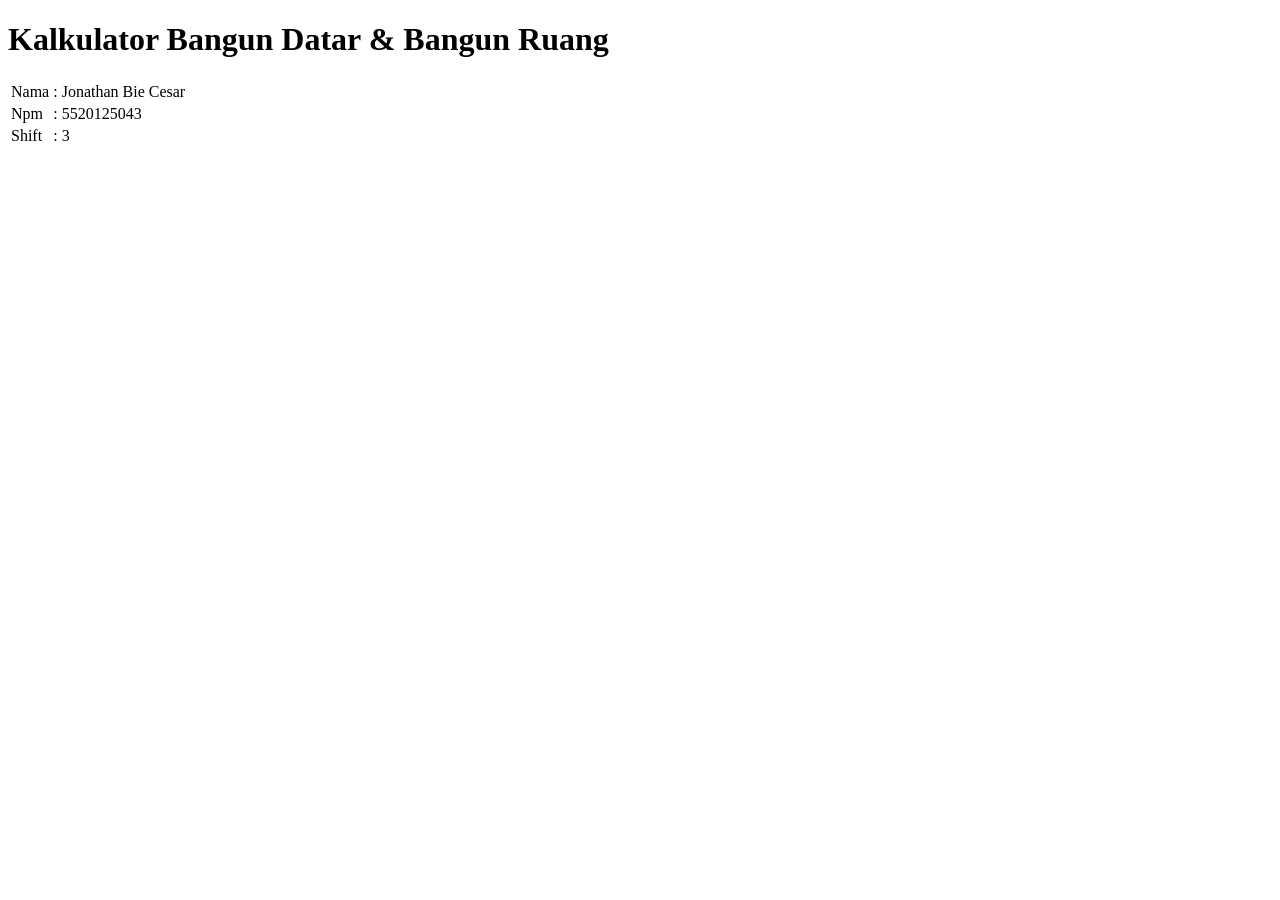
<file: pertemuan 4/index.html>
<!DOCTYPE html>
<html lang="id">
<head>
  <meta charset="UTF-8" />
  <meta name="viewport" content="width=device-width, initial-scale=1.0" />
  <title>Kalkulator Bangun Datar & Ruang</title>
</head>
<body>
    <h1>Kalkulator Bangun Datar & Bangun Ruang</h1>
    <table>
<tr>
    <td>Nama</td>
    <td>:</td>
    <td>Jonathan Bie Cesar</td>
</tr>
<tr>
    <td>Npm</td>
    <td>:</td>
    <td>5520125043</td>
</tr>
<tr>
    <td>Shift</td>
    <td>:</td>
    <td>3</td>
</tr>

</table>
  <script src="script.js"></script>
</body>
</html>
</file>
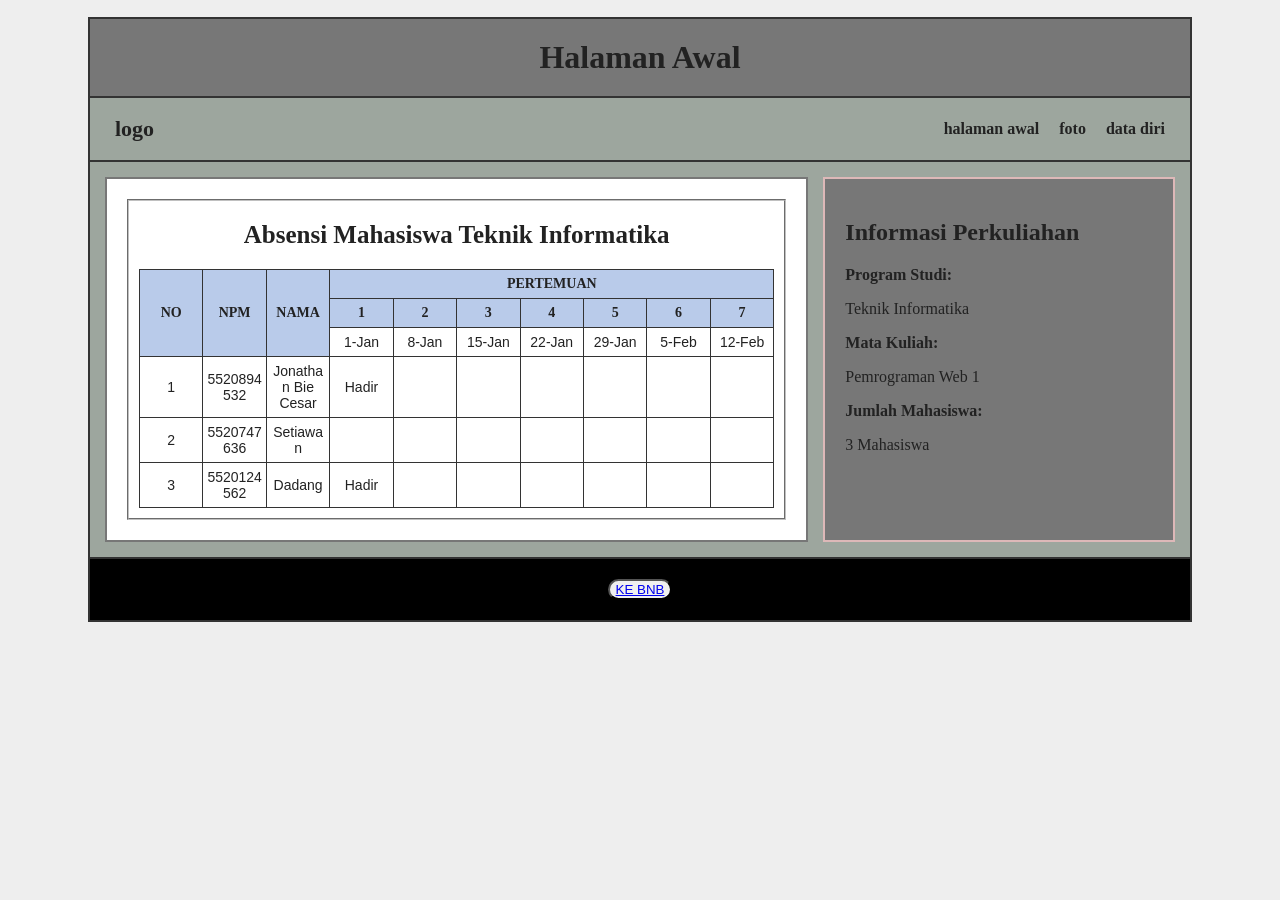
<file: pertemuan 3/Tugas4.html>
<!DOCTYPE html>
<html lang="id">
<head>
    <meta charset="UTF-8">
    <meta name="viewport" content="width=device-width, initial-scale=1.0">
    <title></title>
    <link rel="stylesheet" href="style2.css">
</head>
<body>
    <div class="datadiri">
        <header>
            <h1>Halaman Awal</h1>
        </header>
        <nav>
            <div class="logo">logo</div>
            <div class="menu">
                <a href="halaman awal.html">halaman awal</a>
                <a href="foto.html">foto</a>
                <a href="data diri.html">data diri</a>
            </div>
        </nav>
        <section>
                <article>
                        <fieldset class="absensi">
                                    <h1>
                                        Absensi Mahasiswa Teknik Informatika
                                    </h1>
                                    <table cellpadding="3" cellspacing="2">
                                        <tr>
                                            <th rowspan="3">NO</th>
                                            <th rowspan="3">NPM</th>
                                            <th rowspan="3">NAMA</th>
                                            <th colspan="7">PERTEMUAN</th>
                                        </tr>
                                        <tr>
                                            <th>1</th>
                                            <th>2</th>
                                            <th>3</th>
                                            <th>4</th>
                                            <th>5</th>
                                            <th>6</th>
                                            <th>7</th>
                                        </tr>
                                        <tr>
                                            <td>1-Jan</td>
                                            <td>8-Jan</td>
                                            <td>15-Jan</td>
                                            <td>22-Jan</td>
                                            <td>29-Jan</td>
                                            <td>5-Feb</td>
                                            <td>12-Feb</td>
                                        </tr>
                                        <tr>
                                            <td>1</td>
                                            <td>5520894532</td>
                                            <td>Jonathan Bie Cesar</td>
                                            <td>Hadir</td>
                                            <td></td>
                                            <td></td>
                                            <td></td>
                                            <td></td>
                                            <td></td>
                                            <td></td>
                                        </tr>
                                        <tr>
                                            <td>2</td>
                                            <td>5520747636</td>
                                            <td>Setiawan</td>
                                            <td></td>
                                            <td></td>
                                            <td></td>
                                            <td></td>
                                            <td></td>
                                            <td></td>
                                            <td></td>
                                        </tr>
                                        <tr>
                                            <td>3</td>
                                            <td>5520124562</td>
                                            <td>Dadang</td>
                                            <td>Hadir</td>
                                            <td></td>
                                            <td></td>
                                            <td></td>
                                            <td></td>
                                            <td></td>
                                            <td></td>
                                        </tr>
                                    </table>
                        </fieldset>
                </article>

            <aside>
                    <h2>Informasi Perkuliahan</h2>
                    <p><b>Program Studi:</b></p>
                    <p>Teknik Informatika</p>
                    <p><b>Mata Kuliah:</b></p>
                    <p>Pemrograman Web 1</p>
                    <p><b>Jumlah Mahasiswa:</b></p>
                    <p>3 Mahasiswa</p>
            </aside>
        </section>
        <footer>
            <button><a href="https://www.airbnb.co.id/">KE BNB</a></button>
        </footer>
    </div>

</body>
</html>
</file>
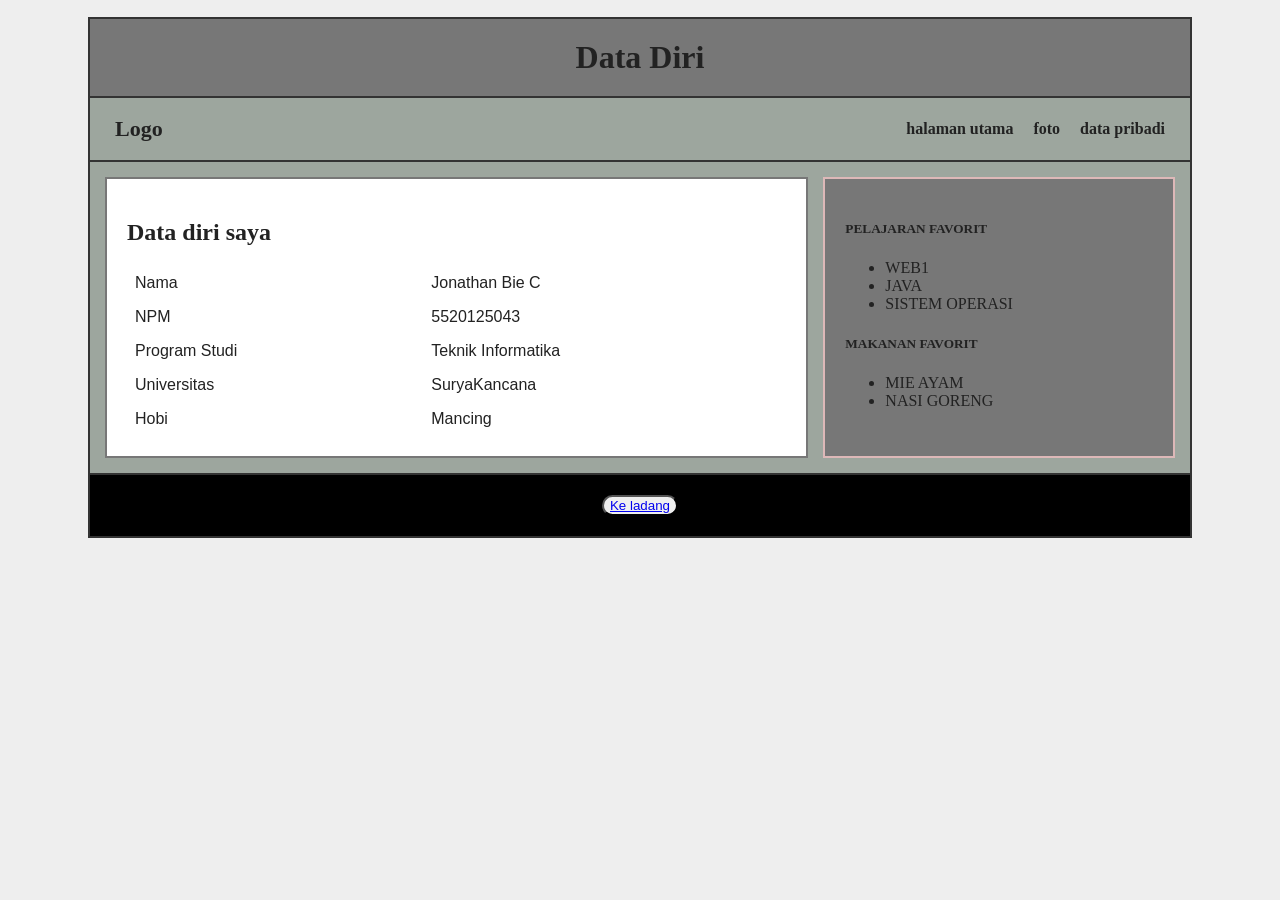
<file: pertemuan 3/Web2.html>
<!DOCTYPE html>
<html lang="id">
<head>
    <meta charset="UTF-8">
    <meta name="viewport" content="width=device-width, initial-scale=1.0">
    <title>Memperkenalkan diri</title>
    <link rel="stylesheet" href="style2.css">
</head>
<body>

    <div class="datadiri">
        <header>
            <h1>Data Diri</h1>
        </header>
        <nav>
            <div class="logo">
                Logo
            </div>
            <div class="menu">
                <a href="halaman awal.html">halaman utama</a>
                <a href="Web3.html">foto</a>
                <a href="Web2.html">data pribadi</a>
            </div>
        </nav>
        <section>
            <article>
                <h2>Data diri saya</h2>
                <table cellpadding="10" cellspacing="0">
                    <tr>
                        <td>Nama </td>
                        <td>Jonathan Bie C</td>
                    </tr>
                    <tr>
                        <td>NPM </td>
                        <td>5520125043</td>
                    </tr>
                    <tr>
                        <td>Program Studi </td>
                        <td>Teknik Informatika</td>
                    </tr>
                    <tr>
                        <td>Universitas</td>
                        <td>SuryaKancana</td>
                    </tr>
                    <tr>
                        <td>Hobi</td>
                        <td>Mancing</td>
                    </tr>
                </table>
                
            </article>
            <aside>
                <h5>PELAJARAN FAVORIT</h5>
                <ul>
                    <li>WEB1</li>
                    <li>JAVA</li>
                    <li>SISTEM OPERASI</li>
                </ul>
                <h5>MAKANAN FAVORIT</h5>
                <ul>
                    <li>MIE AYAM</li>
                    <li>NASI GORENG</li>
                </ul>
            </aside>
        </section>
        <footer>
             <button><a href="https://ladanglima.com/">Ke ladang</a></button>
        </footer>
    </div>

</body>
</html>
</file>
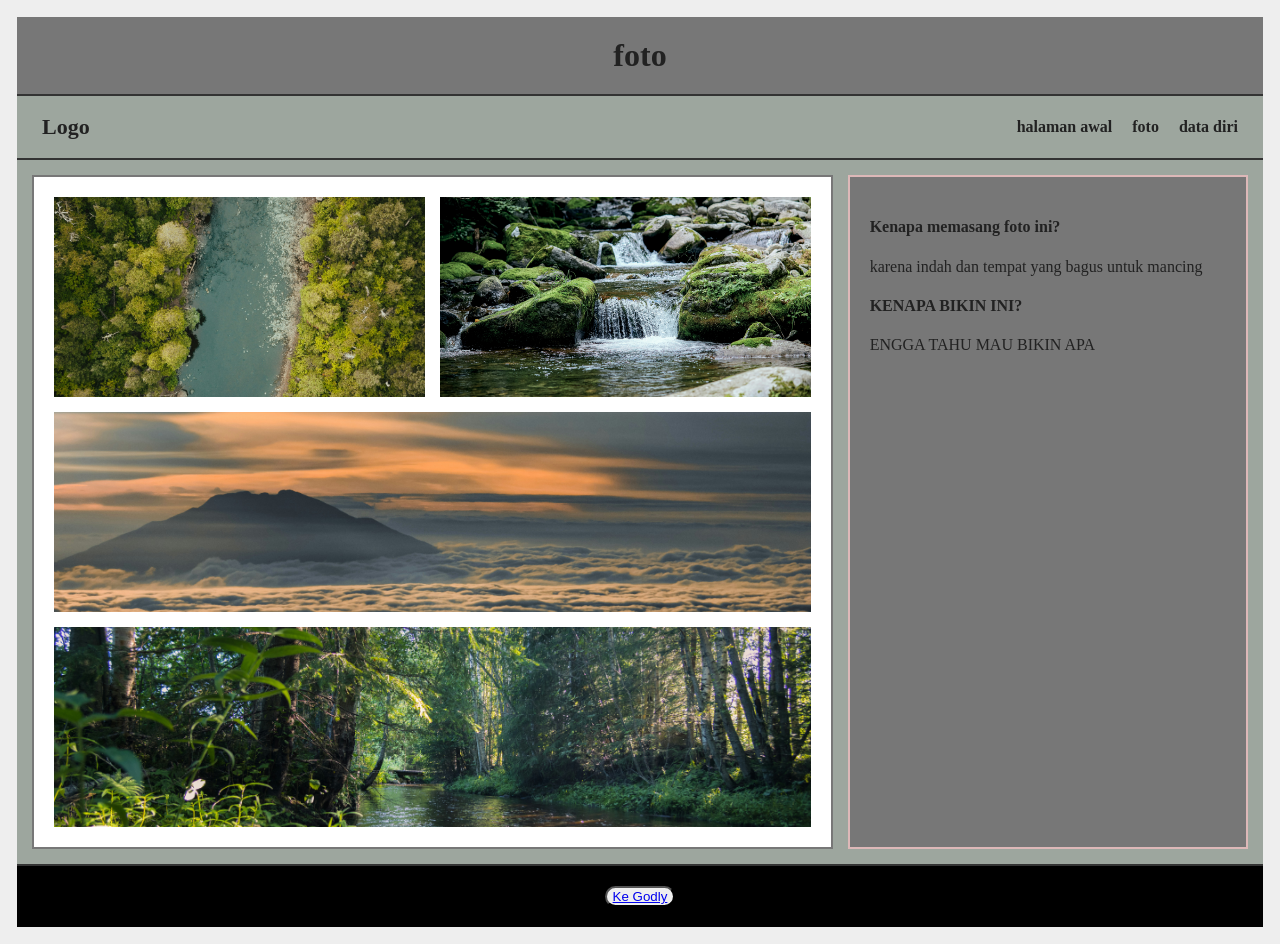
<file: pertemuan 3/Web3.html>
<!DOCTYPE html>
<html lang="id">
<head>
    <meta charset="UTF-8">
    <meta name="viewport" content="width=device-width, initial-scale=1.0">
    <title>Keinginan</title>
    <link rel="stylesheet" href="style2.css">
</head>
<body>

    <div class="container">
        <header>
            <h1>foto</h1>
        </header>
        <nav>
            <div class="logo">Logo</div>
            <div class="menu">
                <a href="halaman awal.html">halaman awal</a>
                <a href="foto.html">foto</a>
                <a href="data diri.html">data diri</a>
            </div>
        </nav>
        <section>
                <article class="foto ">
                    <img class="ft1" src="alam.jpg" alt="">
                    <img class="ft2" src="sungai.jpg" alt="">
                    <img class="ft3" src="laut.jpg" alt="">
                    <img class="ft4" src="sungai2.jpg" alt="">
                </article>
                <aside>
                        <h4>Kenapa memasang foto ini?</h4>
                        <p>karena indah dan tempat yang bagus untuk mancing</p>
                        <h4>KENAPA BIKIN INI?</h4>
                        <p>ENGGA TAHU MAU BIKIN APA</p>
                </aside>
            </section>
        <footer>
             <button><a href="//https://godly.design/">Ke Godly</a></button>
        </footer>
    </div>

</body>
</html>
</file>
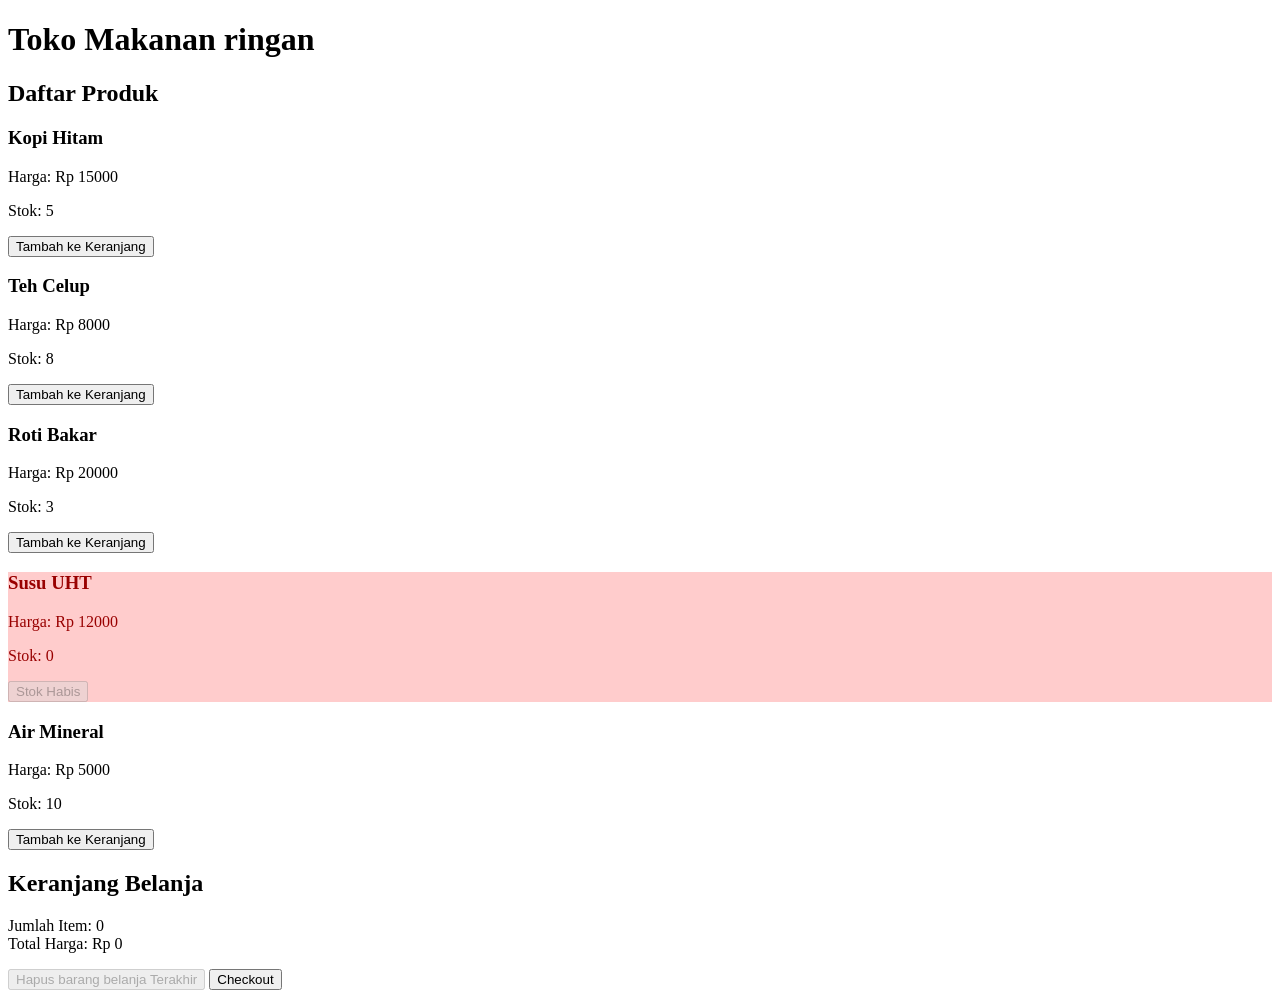
<file: pertemuan 5/Html.html>
<!DOCTYPE html>
<html lang="id">
<head>
    <meta charset="UTF-8">
    <meta name="viewport" content="width=device-width, initial-scale=1.0">
    <title>Web Belanja Amanah</title>
    <link rel=" " href="Style.css">
</head>
<body>
    <header>
        <h1>Toko Makanan ringan</h1>
    </header>

    <main class="container">
        
        <section class="produk-section">
            <h2>Daftar Produk</h2>
            <div id="daftar-produk" class="grid-produk">
                
            </div>
        </section>

       
        <section class="keranjang-section">
            <h2>Keranjang Belanja</h2>
            <div id="info-keranjang" class="info-keranjang">

            </div>
            
            <ul id="list-keranjang">
                
            </ul>

            <div class="aksi-keranjang">
                <button id="btn-hapus-terakhir" class="btn-bahaya">Hapus barang belanja Terakhir</button>
                <button id="btn-checkout" class="btn-sukses">Checkout</button>
            </div>
            
            <div id="Hasil-pesanan" class="Hasil"></div>
        </section>
    </main>

    <script src="Script.js"></script>
</body>
</html>
</file>
<file: pertemuan 3/style2.css>
body {
    margin: 0;
    padding: 17px;
    font-family:Georgia, 'Times New Roman', Times, serif;
    background-color: #eeeeee;
    color: #222222;
}


.datadiri {
    width: 90%;
    max-width: 1100px;
    margin: auto;
    border: 2px solid #333333;
    background-color: white;
}
header {
    background-color: #777777;
    text-align: center;
    padding: 20px;
    border-bottom: 2px solid #333333;
}
header h1 {
    margin: 0;
}
header p {
    margin-bottom: 0;
}


nav {
    background-color: #9da69e;
    display: flex;
    justify-content: space-between;
    align-items: center;
    padding: 18px 25px;
    border-bottom: 2px solid #333333;
}
.logo {
    font-size: 22px; /*untuk menambahkan logo*/
    font-weight: bold;
}
.menu {
    display: flex;
    gap: 20px;
}
.menu a {
    color: #222222;
    text-decoration: solid;
    font-weight: bold;
}


section {
    display: grid;
    grid-template-columns: 2fr 1fr;
    gap: 15px;
    padding: 15px;
    background-color: #9da69e;
    border-bottom: 2px solid #333333;
    align-items: stretch;
}


article {
    background-color: #ffffff;
    border: 2px solid #777777;
    padding: 20px;
    min-width: 0;
}
article p{
    text-align: left;
}
article table tr td{
    font-family: Arial, Helvetica, sans-serif;
}
article {
    background-color: #ffffff;
    border: 2px solid #777777;
    padding: 20px;
    min-width: 0;
    box-sizing: border-box;
}
article.foto {
    display: grid;
    grid-template-columns: 1fr 1fr;
    gap: 15px;
    align-items: start;
}
.ft1, .ft2 {
    width: 100%;
    height: 200px;
    object-fit: cover;
    display: block;
}
.ft3, .ft4 {
    grid-column: 1 / -1;
    width: 100%;
    height: 200px;
    object-fit: cover;
    display: block;
}



aside {
    background-color: #777777;
    border: 2px solid #ddb8b8;
    padding: 20px;
    min-width: 0;
}



table {
    width: 100%;
    border-collapse: collapse;
    background-color: #ffffff;
}
th {
    background-color: #222222;
}
td, th {
    padding: 8px;
}


footer {
    background-color: black;
    color: #ffffff;
    text-align: center;
    padding: 20px;
}
footer button{
    border-radius: 20px;
}



.absensi {
    width: 100%;
    max-width: 100%;
    box-sizing: border-box;
    margin: 0;
    padding: 10px;
    overflow-x: auto;
}
.absensi h1 {
    font-size: 25px;
    text-align: center;
    overflow-wrap: break-word;
    margin: 10px 0 20px;
}
.absensi table {
    width: 100%;
    border-collapse: collapse;
    table-layout: fixed;
    font-size: 14px;
}
.absensi th,
.absensi td {
    border: 1px solid #333333;
    padding: 6px 3px;
    text-align: center;
    overflow-wrap: break-word;
}
.absensi th {
    background-color: #b9cbea;
}
</file>
<file: pertemuan 5/Style.css>
* {
    box-sizing: border-box;
    margin: 0;
    padding: 0;
    font-family: Arial, sans-serif;
}

body {
    background-color: #f4f7f6;
    color: #333;
}

header {
    background-color: #2c3e50;
    color: white;
    text-align: center;
    padding: 1rem;
    margin-bottom: 20px;
}

.container {
    display: flex;
    gap: 20px;
    max-width: 1000px;
    margin: 0 auto;
    padding: 0 20px;
}

.produk-section, .keranjang-section {
    background: white;
    padding: 20px;
    border-radius: 8px;
    box-shadow: 0 4px 6px rgba(0,0,0,0.1);
}

.produk-section {
    flex: 2;
}

.keranjang-section {
    flex: 1;
    height: fit-content;
}

.grid-produk {
    display: grid;
    grid-template-columns: repeat(auto-fill, minmax(200px, 1fr));
    gap: 15px;
    margin-top: 15px;
}


.card-produk {
    border: 1px solid #ddd;
    padding: 15px;
    border-radius: 8px;
    text-align: center;
    transition: 0.3s;
}

.card-produk h3 {
    font-size: 1.1rem;
    margin-bottom: 10px;
}

.card-produk p {
    margin-bottom: 8px;
    font-size: 0.9rem;
}

.btn-tambah {
    background-color: #3498db;
    color: white;
    border: none;
    padding: 8px 15px;
    border-radius: 5px;
    cursor: pointer;
    width: 100%;
    margin-top: 10px;
}

.btn-tambah:hover {
    background-color: #2980b9;
}

.btn-tambah:disabled {
    background-color: #95a5a6;
    cursor: not-allowed;
}


.info-keranjang {
    background-color: #e8f4f8;
    padding: 10px;
    border-radius: 5px;
    margin-bottom: 15px;
    font-weight: bold;
    text-align: center;
}

#list-keranjang {
    list-style-type: none;
    margin-bottom: 15px;
}

#list-keranjang li {
    display: flex;
    justify-content: space-between;
    align-items: center;
    padding: 8px 0;
    border-bottom: 1px solid #eee;
}

.btn-hapus-item {
    background-color: #e74c3c;
    color: white;
    border: none;
    padding: 4px 8px;
    border-radius: 3px;
    cursor: pointer;
    font-size: 0.8rem;
}

.aksi-keranjang {
    display: flex;
    flex-direction: column;
    gap: 10px;
}

.btn-bahaya, .btn-sukses {
    padding: 10px;
    border: none;
    border-radius: 5px;
    cursor: pointer;
    color: white;
    font-weight: bold;
}

.btn-bahaya {
    background-color: #d35400;
}

.btn-sukses {
    background-color: #2ecc71;
}

.Hasil {
    margin-top: 20px;
    padding: 10px;
    background-color: #f9f9f9;
    border: 1px dashed #ccc;
    border-radius: 5px;
    font-size: 0.9rem;
    white-space: pre-wrap; /* Agar enter/baris baru terbaca */
}
</file>
